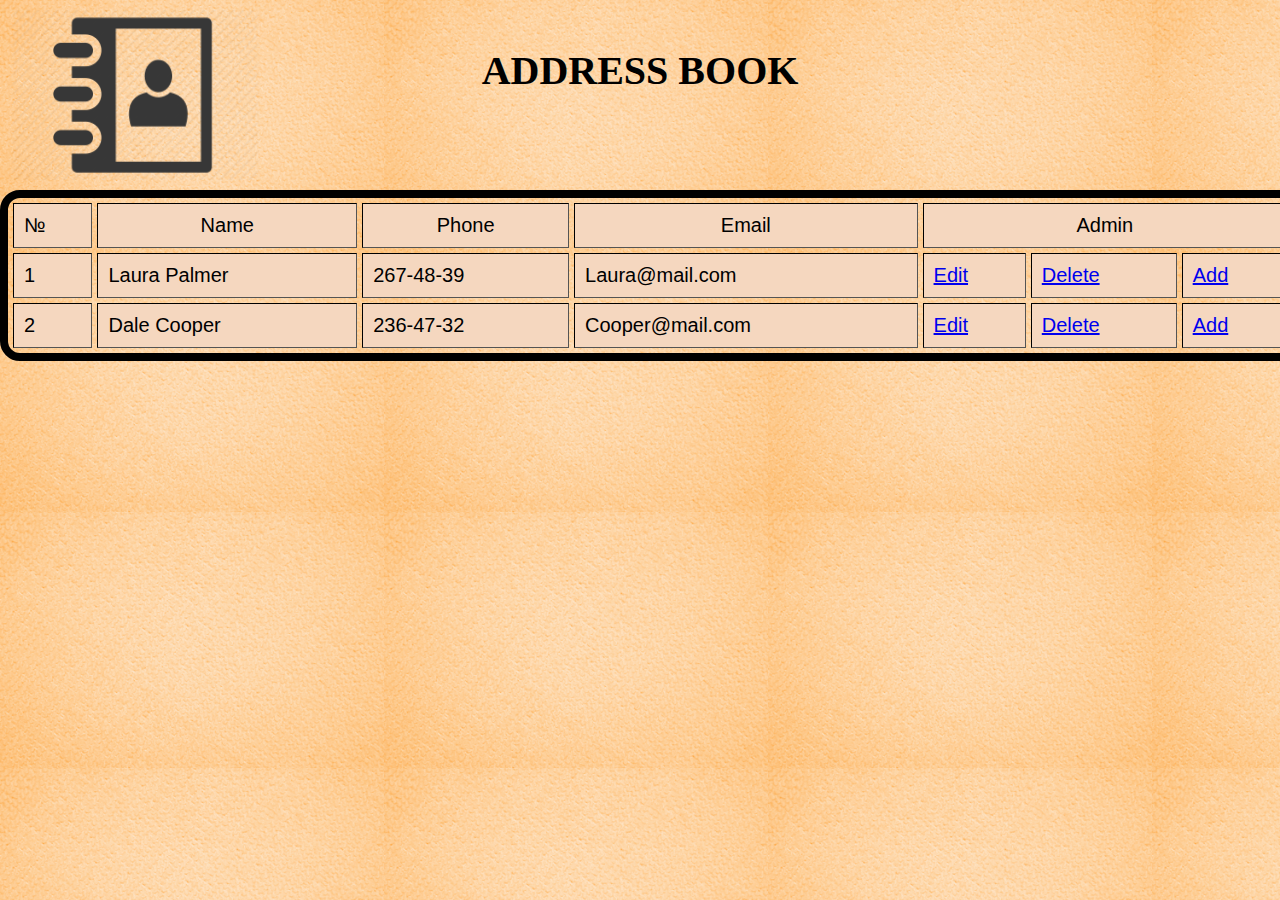
<file: index.html>
<!DOCTYPE html>
<html lang="en">
    <head>
    <meta charset="UTF-8">
    <title>Adress book</title>
    <link rel="stylesheet" type="text/css" href="style.css">
    </head>
    <body>
        <div id = "header">
            <h1> ADDRESS BOOK </h1>
        </div>
        <table border="1" width="1300" height="150"align="center">
            <tr>
                <td> № </td>
                <td align=center> Name </td>
                <td align=center> Phone </td>
                <td align=center> Email </td>
                <td align=center colspan="3"> Admin </td>
            </tr>
            <tr>
                <td> 1 </td>
                <td> Laura Palmer </td>
                <td> 267-48-39 </td>
                <td> Laura@mail.com </td>
                <td> <a href="edit.html"> Edit</a>  </td>
                <td> <a href="#"> Delete</a></td>
                <td> <a href="add.html"> Add </a> </td>
            </tr>
            <tr>
                <td> 2 </td>
                <td> Dale Cooper </td>
                <td> 236-47-32 </td>
                <td> Cooper@mail.com </td>
                <td> <a href="edit.html"> Edit</a>  </td>
                <td> <a href="#"> Delete</a></td>
                <td> <a href="add.html"> Add </a> </td>
            </tr>
        </table>
    </body>
</html>
</file>
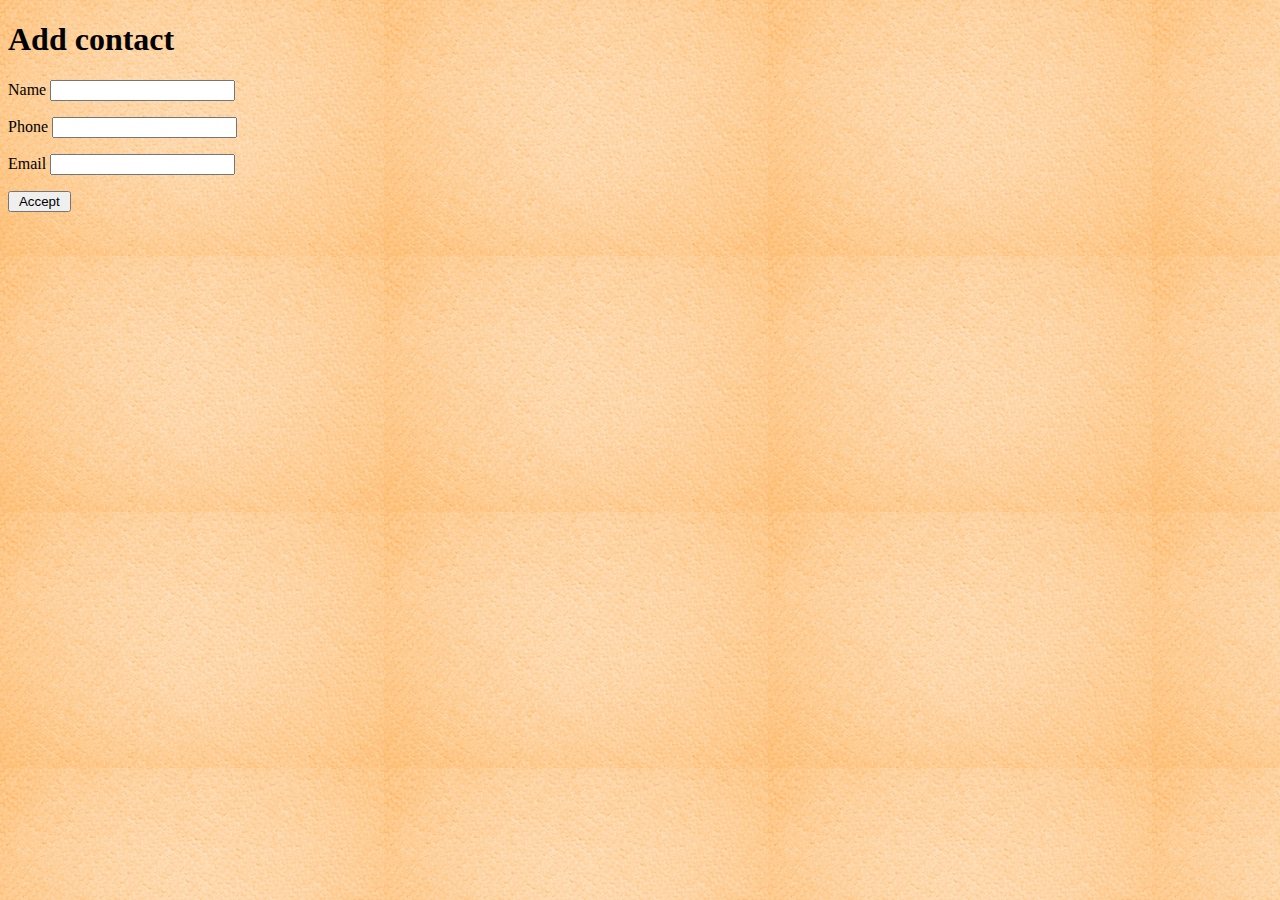
<file: add.html>
<!DOCTYPE html>
<html lang="en">
<head>
	<meta charset="UTF-8">
	<title> Add contact </title>
	<style>
	body {
		background-image: url("aaa.jpg"); 
		background-size: 30%;
	}
</style>
</head>
<body> 
	<h1>Add contact </h1>
	<p> Name <input type="text"></p>
	<p> Phone <input type="text"></p>
	<p> Email <input type="text"></p>
 <form>
   <p><a href="index.html"> <input type="button" value=" Accept "> </a> </p>
  </form>
</body>
</html>
</file>
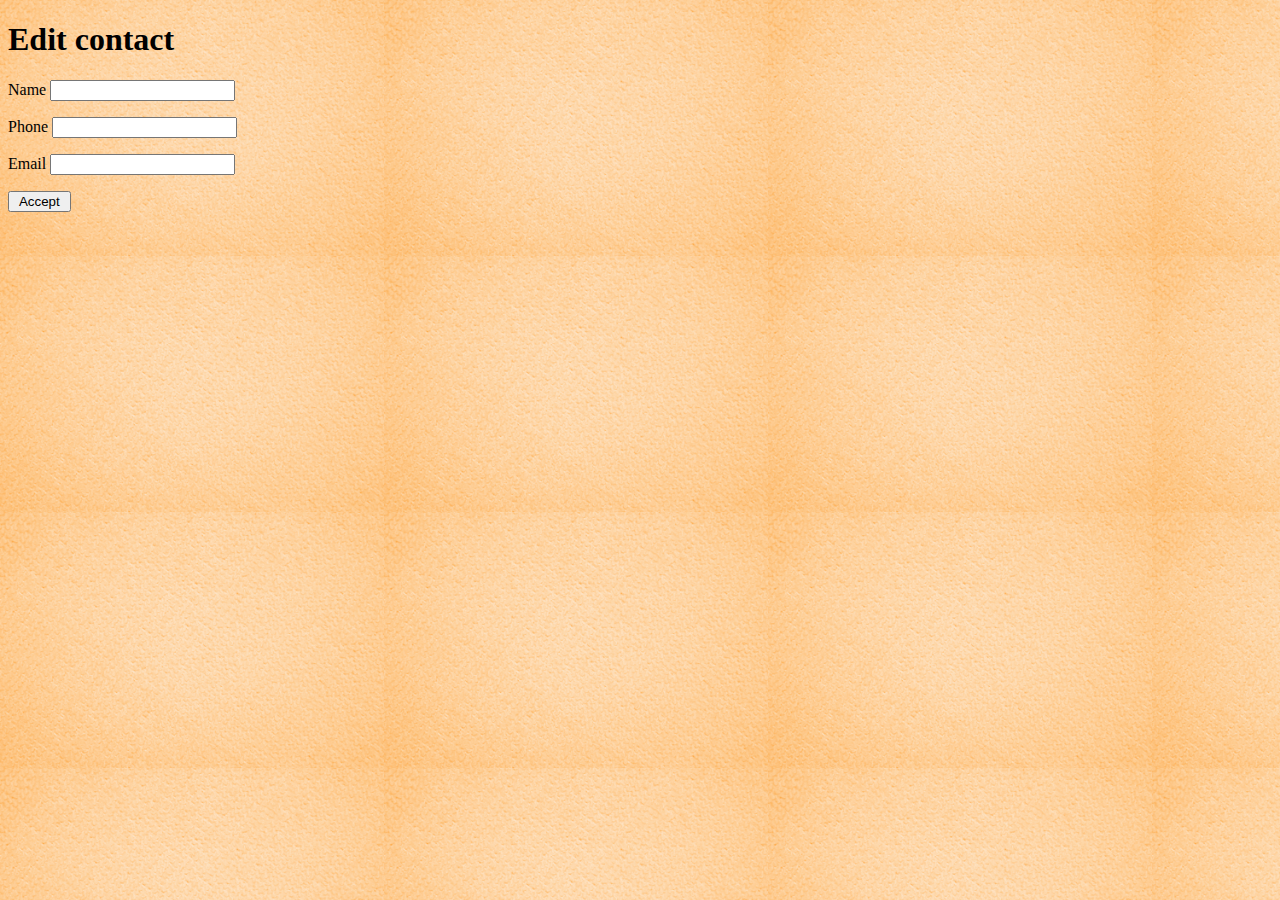
<file: edit.html>
<!DOCTYPE html>
<html lang="en">
<head>
	<meta charset="UTF-8">
	<title> Edit contact </title>
</head>
<style>
	body {
		background-image: url("aaa.jpg"); 
		background-size: 30%;
	}
</style>
<body> 
	<h1> Edit contact </h1>
	<p> Name <input type="text"></p>
	<p> Phone <input type="text"></p>
	<p> Email <input type="text"></p>
 <form>
   <p><a href="index.html"><input type="button" value=" Accept "></a> </p>
  </form>
</body>
</html>
</file>
<file: style.css>
﻿#header 
{background-image: url("x.png");
float: center;
background-size: 250px;
background-position: left;
background-repeat: no-repeat;
margin: 10px; 
padding: 10px; height: 150px;
}


body{
font-family: 'Times New Roman', cursive;
background-image: url("aaa.jpg"); 
background-size: 30%; 
background-attachment: fixed; padding: 0px; margin: 0px;
text-align: center;
font-size:20px;
}


table {
font-family: "Lucida Sans Unicode", "Lucida Grande", Sans-Serif;
text-align: left;
border-collapse: separate;
border-spacing: 5px;
background: #ESE9EO;
color: #000000;
border: 8px solid #000000;
border-radius: 20px;
}
th {
font-size: 18px;
padding: 10px;
}
td {
background: #F5D7BF;
padding: 10px;
}
</file>
